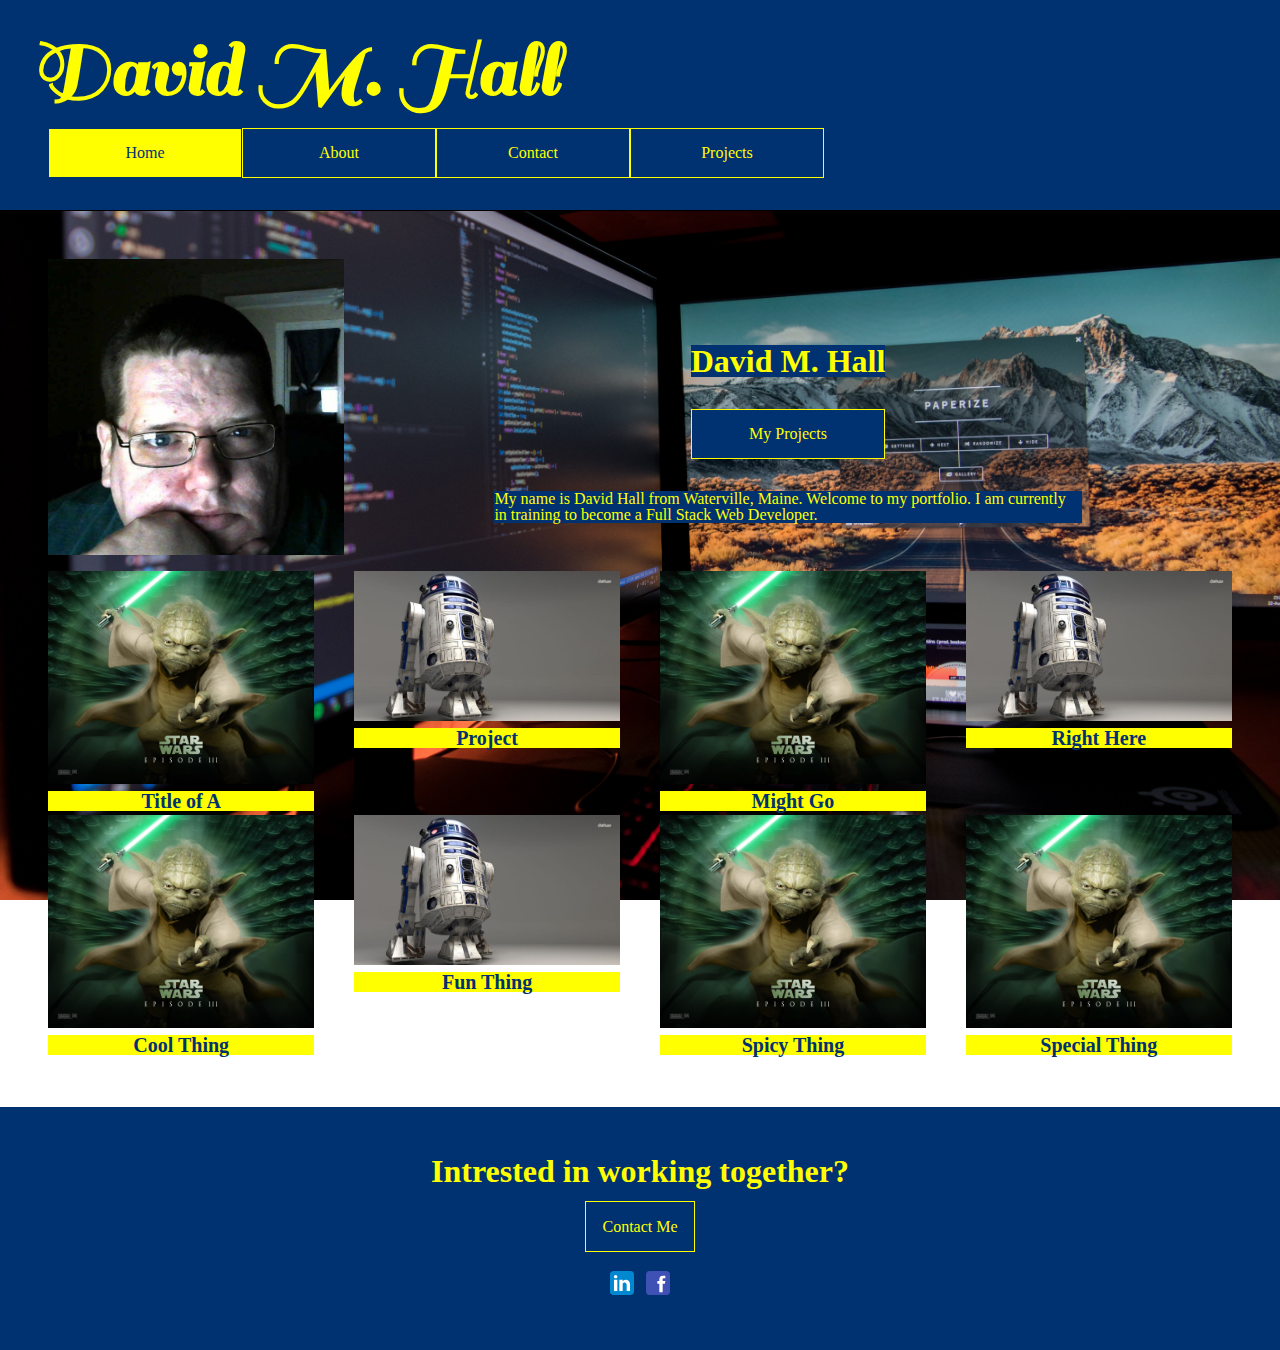
<file: index.html>
<!DOCTYPE html>
<html lang="en">
    <head>
        <!-- Setting Viewport -->
        <meta charset="UTF-8">
        <meta name="viewport" content="width=device-width, initial-scale=1">
              
        <title>David M Hall Portfolio</title>
        <link rel="stylesheet" href="style/reset.css">
        <link rel="stylesheet" href="style/index.css">
        <link href="https://fonts.googleapis.com/css2?family=Sail&display=swap" rel="stylesheet">
        
    </head>
    <body>
        <header>
            <h1 id="name">David M. Hall</h1>
        
            <!-- Navigation top of page -->
            <nav>
                <a id="nav-home" class="a-nolink">Home</a>
                <a id="nav-about" href="about.html">About</a>
                <a id="nav-contact" href="contact.html"class="a-contact">Contact</a>
                <a id="nav-project" class="a-projects" href="projects.html">Projects</a>    
            </nav>
        
        
        </header>
        <div id="content">
            <section id="section-introduction">
                <div id="introduction">
                    <img id="photo" alt="David M. Hall"
                         src="assets/me.jpg"
                         srcset="assets/me.jpg 369w, assets/me.jpg 276w, assets/me.jpg 156w" />
                    <div id="introduction-text">
                        <h2>David M. Hall</h2>
                        <a class="a-projects" href="projects.html">
                            My Projects</a>
                        <p>My name is David Hall from Waterville, Maine. Welcome to my portfolio. 
                        I am currently in training to become a Full Stack Web Developer.</p>
                    </div>
                </div>
                
                <!-- Code for project images -->
                <div id="featured-projects">
                    <figure>
                        <img alt="Image of the project" src="assets/yoda.jpg">         
                        <figcaption>Title of A</figcaption>
                    </figure>
                    
                    <figure>
                        <img alt="Image of the project" src="assets/r2d2.jpg">
                        <figcaption>Project</figcaption>
                    </figure>
                    
                    <figure>
                        <img alt="Image of the project" src="assets/yoda.jpg">
                        <figcaption>Might Go</figcaption>
                    </figure>
                    
                    <figure>
                        <img alt="Image of the project" src="assets/r2d2.jpg">
                        <figcaption>Right Here</figcaption>
                    </figure>
                    
                    <figure>
                        <img alt="Image of the project" src="assets/yoda.jpg">
                        <figcaption>Cool Thing</figcaption>
                    </figure>
                    
                    <figure>
                        <img alt="Image of the project" src="assets/r2d2.jpg">
                        <figcaption>Fun Thing</figcaption>
                    </figure>
                    
                    <figure>
                        <img alt="Image of the project" src="assets/yoda.jpg">
                        <figcaption>Spicy Thing</figcaption>
                    </figure>
                    
                    <figure>
                        <img alt="Image of the project" src="assets/yoda.jpg">
                        <figcaption>Special Thing</figcaption>
                    </figure>

                </div>
            </section>
        </div>
        <footer>
            <h2>Intrested in working together?</h2>
            <div>
                <a href="contact.html" class="a-contact">Contact Me</a>
            </div>

            <!-- Links for social media -->
            <div>
                <a href="https://linkedin.com" class="a-social">
                    <img alt="Look me up on LinkedIn"
                         src="assets/linkedin-48.svg">
                </a>
                <a href="https://facebook.com" class="a-social">
                    <img alt="Look me up on Facebook"
                         src="assets/facebook-48.svg"></a>
            </div>
        </footer>
    </body>
</html>
</file>
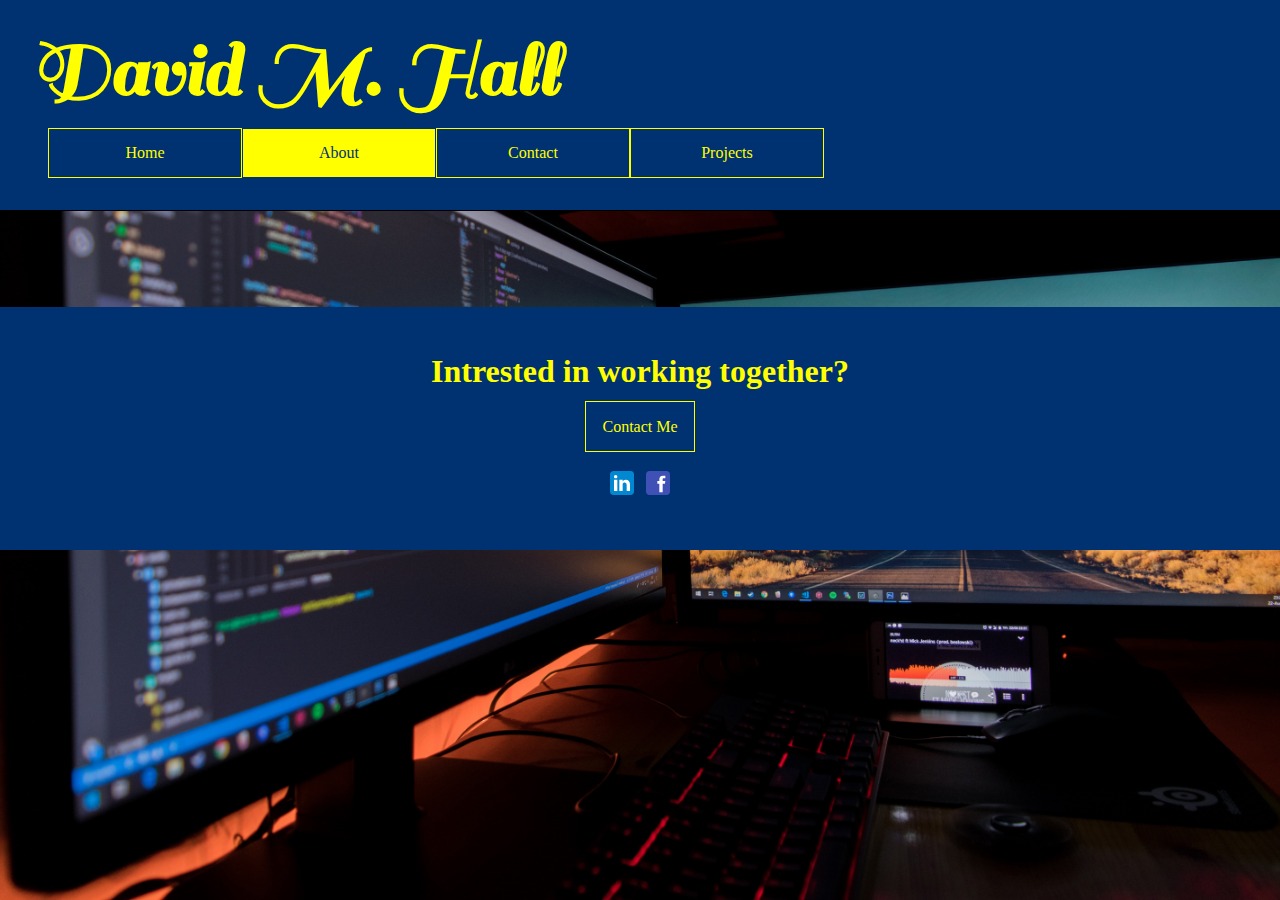
<file: about.html>
<!DOCTYPE html>
<html lang="en">
    <head>
        <meta charset="UTF-8">
        <meta name="viewport" content="width=device-width, initial-scale=1.0">
              
        <title>About David M Hall</title>
        <link rel="stylesheet" href="style/meyers.css">
        <link rel="stylesheet" href="style/index.css">
        <link href="https://fonts.googleapis.com/css2?family=Sail&display=swap" rel="stylesheet">
    </head>
    <body>
        <header>
            <h1>David M. Hall</h1>
            
            <nav>
                <a id="nav-home" href="index.html">Home</a>
                <a id="nav-about" class="a-nolink">About</a>
                <a id="nav-contact" href="contact.html"
                   class="a-contact">Contact</a>
                <a id="nav-project" class="a-projects"
                   href="projects.html">Projects</a>
            </nav>
            
        </header>
        <div id="content"></div>
        <footer>
            <h2>Intrested in working together?</h2>
            <div>
                <a href="contact.html" class="a-contact">Contact Me</a>
            </div>
            <div>
                <a href="https://linkedin.com" class="a-social">
                    <img alt="Look me up on LinkedIn"
                         src="assets/linkedin-48.svg">
                </a>
                <a href="https://facebook.com" class="a-social">
                    <img alt="Look me up on Facebook"
                         src="assets/facebook-48.svg"></a>
            </div>
        </footer>
    </body>
</html>
</file>
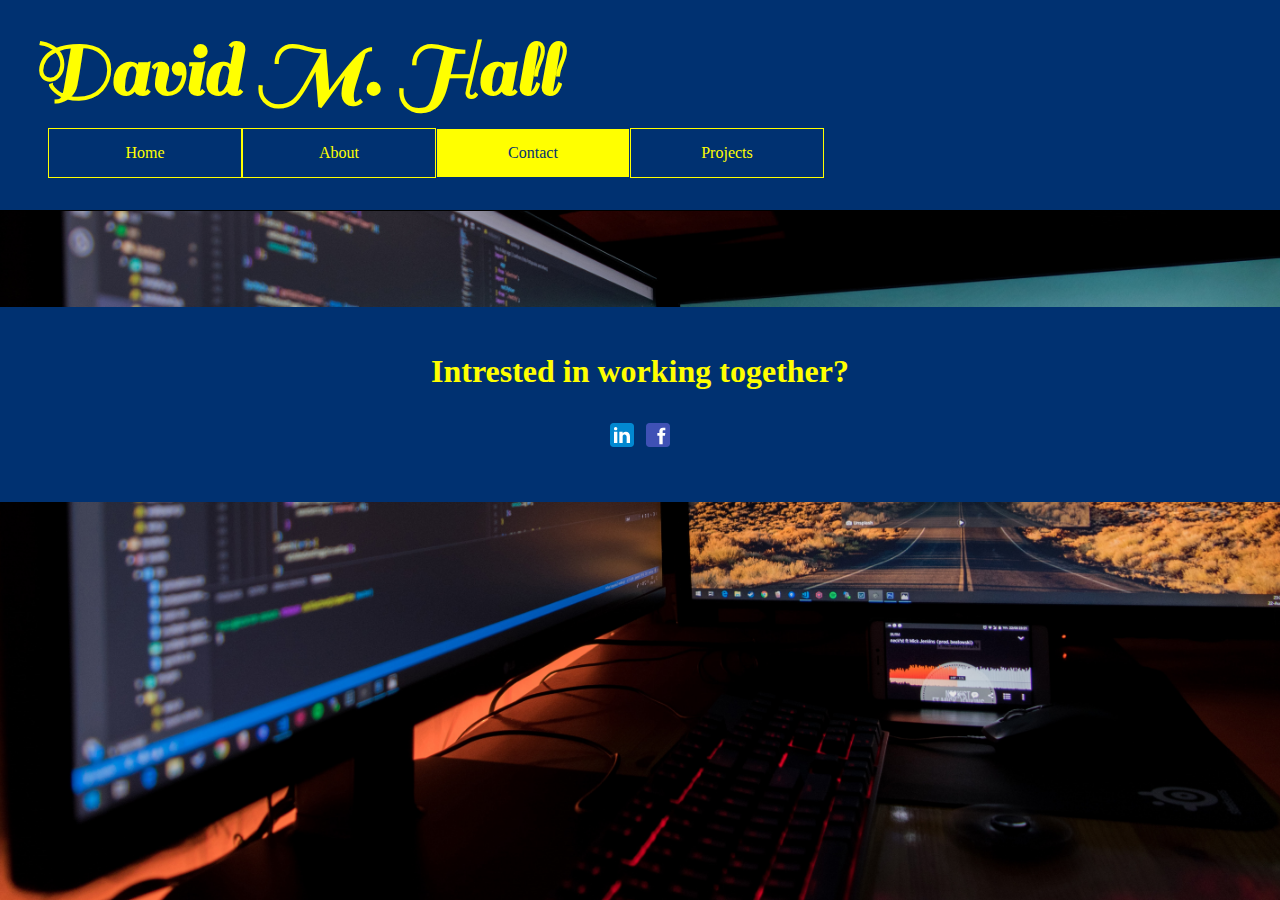
<file: contact.html>
<!DOCTYPE html>
<html lang="en">
    <head>
        <!-- Setting viewport -->
        <meta charset="UTF-8">
        <meta name="viewport" content="width=device-width, initial-scale=1.0">
              
        <title>Contact David M. Hall</title>
        <link rel="stylesheet" href="style/meyers.css">
        <link rel="stylesheet" href="style/index.css">
        <link href="https://fonts.googleapis.com/css2?family=Sail&display=swap" rel="stylesheet">
    </head>
    <body>
        <header>
            <h1>David M. Hall</h1>
            
            <nav>
                <a id="nav-home" href="index.html">Home</a>
                <a id="nav-about" href="about.html">About</a>
                <a id="nav-contact" class="a-nolink">Contact</a>
                <a id="nav-project" class="a-projects"
                   href="projects.html">Projects</a>
            </nav>
        
        </header>
        <div id="content"></div>
        <footer>
            <h2>Intrested in working together?</h2>
           
           <!-- Links for social media -->
            <div>
                <a href="https://linkedin.com" class="a-social">
                    <img alt="Look me up on LinkedIn"
                         src="assets/linkedin-48.svg">
                </a>
                <a href="https://facebook.com" class="a-social">
                    <img alt="Look me up on Facebook"
                         src="assets/facebook-48.svg"></a>
            </div>
        </footer>
    </body>
</html>
</file>
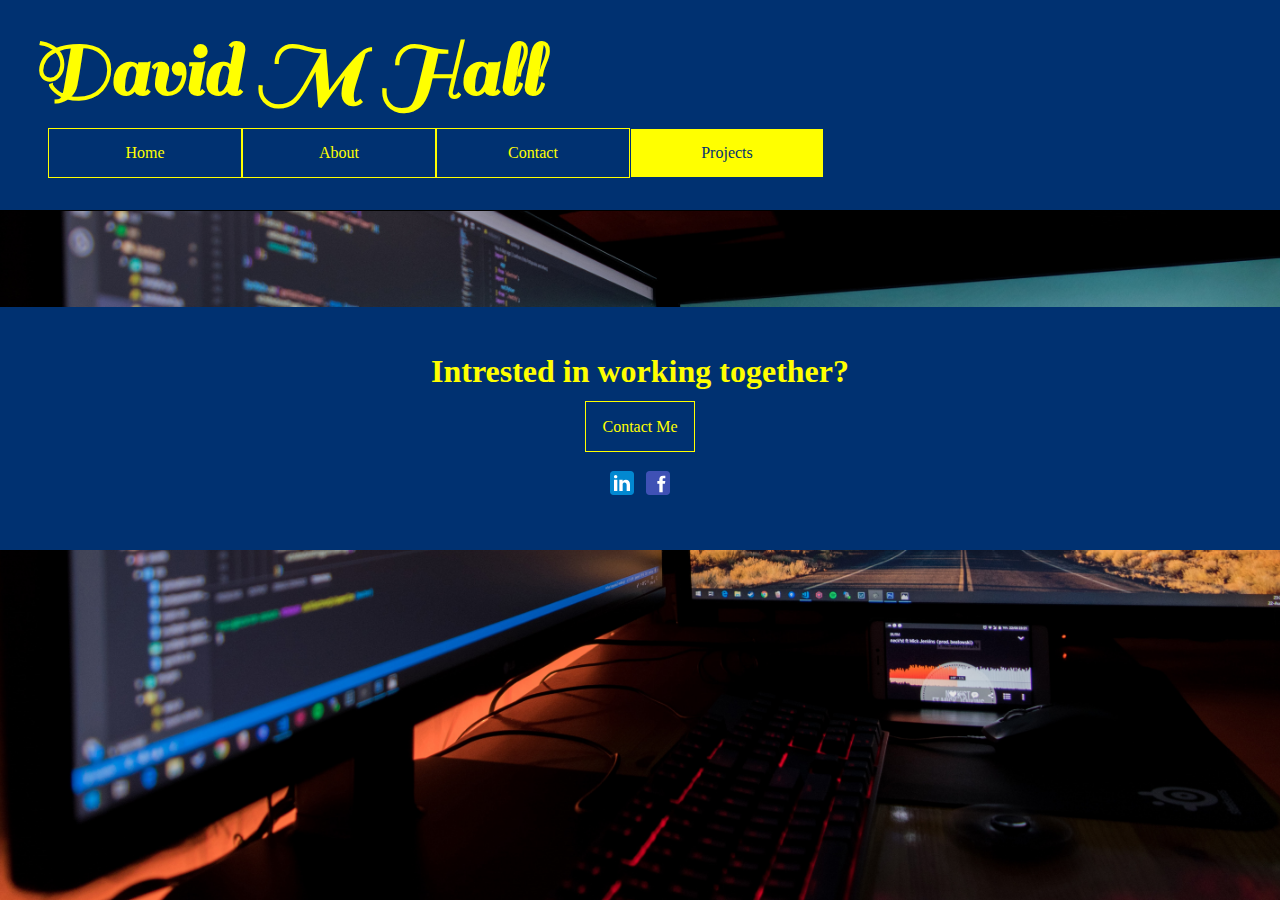
<file: projects.html>
<!DOCTYPE html>
<html lang="en">
    <head>
        <!-- Setting Viewport -->
       
        <meta charset="UTF-8">
        <meta name="viewport" content="width=device-width, initial-scale=1.0">
              
        <title>David M Hall's Projects</title>
        <link rel="stylesheet" href="style/meyers.css">
        <link rel="stylesheet" href="style/index.css">
        <link href="https://fonts.googleapis.com/css2?family=Sail&display=swap" rel="stylesheet">
    </head>
    <body>
        <header>
            <h1>David M Hall</h1>
            <nav>
                <a id="nav-home" href="index.html">Home</a>
                <a id="nav-about" href="about.html">About</a>
                <a id="nav-contact" href="contact.html">Contact</a>
                <a id="nav-project" class="a-nolink">Projects</a>
            </nav>
        </header>
        <div id="content"></div>
        <footer>
            <h2>Intrested in working together?</h2>
            <div>
                <a href="contact.html" class="a-contact">Contact Me</a>
            </div>
            <div>
                <a href="https://linkedin.com" class="a-social">
                    <img alt="Look me up on LinkedIn"
                         src="assets/linkedin-48.svg">
                </a>
                <a href="https://facebook.com" class="a-social">
                    <img alt="Look me up on Facebook"
                         src="assets/facebook-48.svg"></a>
            </div>
        </footer>
    </body>
</html>
</file>
<file: style/index.css>
/* Add CSS styling here */

* {
  color: black;
}

body{
  background-image:url("../assets/background.jpg");
  background-repeat: no-repeat;
  background-position: center;
  background-attachment: fixed;
  background-size: cover;
}

header {
  display: flex;
  flex-direction: column;
  background-color: #003171;
  padding: 2rem;
  border-bottom-style: solid;
  border-width: 1px;
}

h1 {
  color: yellow;
  font-family: 'Sail', cursive;
  font-size: 5rem;
  font-weight: bold;
}

a {
  text-decoration: none;
  padding: 1rem;
  border: 1px solid yellow;
  color: yellow;
  background-color: #003171;
  width: 10rem;
  text-align: center;
}

.a-nolink {
  color: #003171;
  background-color: yellow;
  border-color: #003171;
}

header nav {
  display: flex;
  margin: 1rem;
  margin-bottom: 0;
}

#content {
  margin: 1rem;
  display: flex;
  flex-direction: column;
  padding: 2rem;
}

#introduction {
  display: flex;
}

#photo {
  height: 33.333%;
  width: 25%;
    
}

#introduction-text {
  display: flex;
  flex-direction: column;
  padding: 2rem;
  justify-content: flex-end;
  align-items: center;
  margin: 0 10%;
}

#introduction-text > * {
  margin-top: 2rem;
}

/* Added to adjust for text */
#introduction-text p{
  color: yellow;
  background-color: #003171;
  
}

h2 {
  color: yellow;
  background-color: #003171;
  font-size: 2rem;
  font-weight: bold;
}

#featured-projects {
  display: flex;
  flex-wrap: wrap;
  justify-content: space-between;
  margin-top: 1rem;
}

#featured-projects figure {
  width: 22.5%;
  text-align: center;
}

#featured-projects figure img {
  width: 99.999%;
  
}

#featured-projects figure figcaption {
  margin: 0.25rem 0;
  font-weight: bold;
  font-size: 1.25rem;
  color: #003171;
  background-color: yellow;
}

footer {
  background: #003171;
  padding: 2rem;
  display: flex;
  flex-direction: column;
  align-items: center;
}

footer h2{
  color: yellow;
}

footer > * {
  margin: 1rem;
}

.a-social {
  background-color: inherit;
  padding: 0;
  border: 0
}

.a-social img {
  height: 2rem;
}

@media(max-width: 800px) {
  h1 {
    font-size: 2rem
  }

  h2 {
    font-size: 1rem;
  }

  #photo {
    height: 53.333;
    width: 40%;
  }

  #introduction-text {
    padding: 0 1rem;
    margin: 0;
  }

  #introduction-text > * {
    margin-top: 1rem;
  }

  #introduction-text h2 {
    margin-top: 0;
  }

  #featured-projects {
    justify-content: space-around;
  }

  #featured-projects figure {
    width: 30%;
  }
}

@media(max-width: 500px) {
  header {
    align-items: center;
    background-color: transparent;
    border-style: none;
    padding: 0 1rem;
    margin: 0 1rem;
  }

  h1 {
    font-size: 1.5rem;
  }
  
  header nav {
    flex-direction: column;
  }

  #featured-projects {
    justify-content: space-between;
  }

  #featured-projects figure {
    width: 45%;
  }

  #featured-projects figure:nth-of-type(n+7){
    display: none;
  }

  #introduction {
    flex-direction: column;
    align-items: center;
    text-align: center;
  }

  #introduction-text {
    margin-top: 1rem;
  }

  #featured-projects figure {
    margin-bottom: 1rem;
  }

  #content {
    padding-bottom: 0;
    margin-bottom: 0;
  }


}
</file>
<file: style/meyers.css>
/* http://meyerweb.com/eric/tools/css/reset/ 
   v2.0 | 20110126
   License: none (public domain)
*/

html, body, div, span, applet, object, iframe,
h1, h2, h3, h4, h5, h6, p, blockquote, pre,
a, abbr, acronym, address, big, cite, code,
del, dfn, em, img, ins, kbd, q, s, samp,
small, strike, strong, sub, sup, tt, var,
b, u, i, center,
dl, dt, dd, ol, ul, li,
fieldset, form, label, legend,
table, caption, tbody, tfoot, thead, tr, th, td,
article, aside, canvas, details, embed, 
figure, figcaption, footer, header, hgroup, 
menu, nav, output, ruby, section, summary,
time, mark, audio, video {
        margin: 0;
        padding: 0;
        border: 0;
        font-size: 62.5%;
        font: inherit;
        vertical-align: baseline;
}
/* HTML5 display-role reset for older browsers */
article, aside, details, figcaption, figure, 
footer, header, hgroup, menu, nav, section {
        display: block;
}
body {
        line-height: 1;
}
ol, ul {
        list-style: none;
}
blockquote, q {
        quotes: none;
}
blockquote:before, blockquote:after,
q:before, q:after {
        content: '';
        content: none;
}
table {
        border-collapse: collapse;
        border-spacing: 0;
}
</file>
